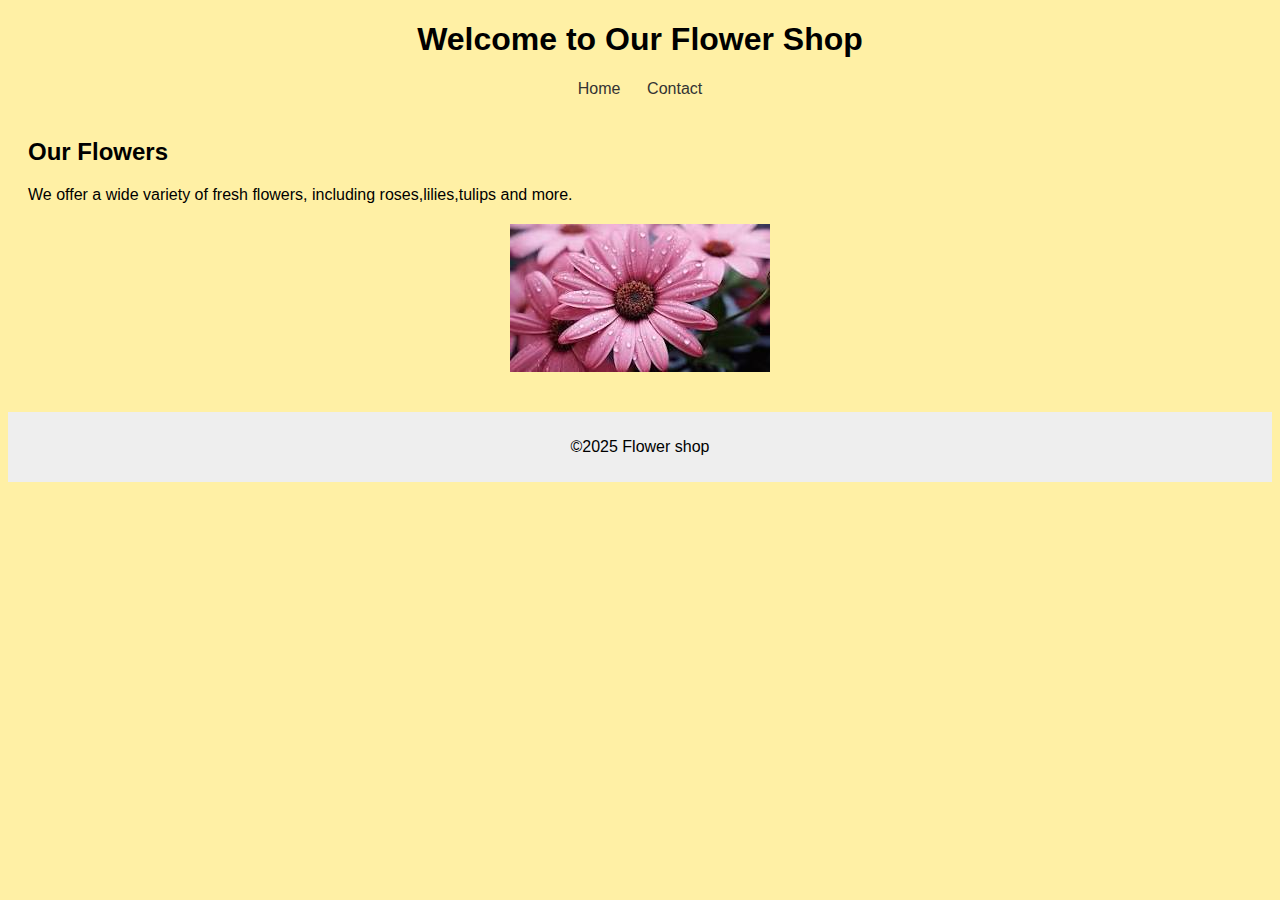
<file: index.html>
<!DOCTYPE html>
<html>
    <head>
        <title>
            Flower Shop  </title>
            <link rel="stylesheet" href="style.css">
    </head>
    <body>
        <header>
            <h1>Welcome to Our Flower Shop</h1>
        </header>
        <nav>
            <ul>
                <li>
                    <a href="home.html">Home</a></li>&nbsp;&nbsp;&nbsp;&nbsp;&nbsp;
                    <li><a href="contact.html">Contact</a> </li>
            </ul>
        </nav>
        <main>
            <section>
                <h2>Our Flowers</h2>
                <p>We offer a wide variety of fresh flowers, including roses,lilies,tulips and more.</p>
                <img src="flowers.jpg" alt="Flowers">
            </section>
        </main>
        <footer>
            <p>&copy;2025 Flower shop</p>
        </footer>
        </body>
        </html>
</file>
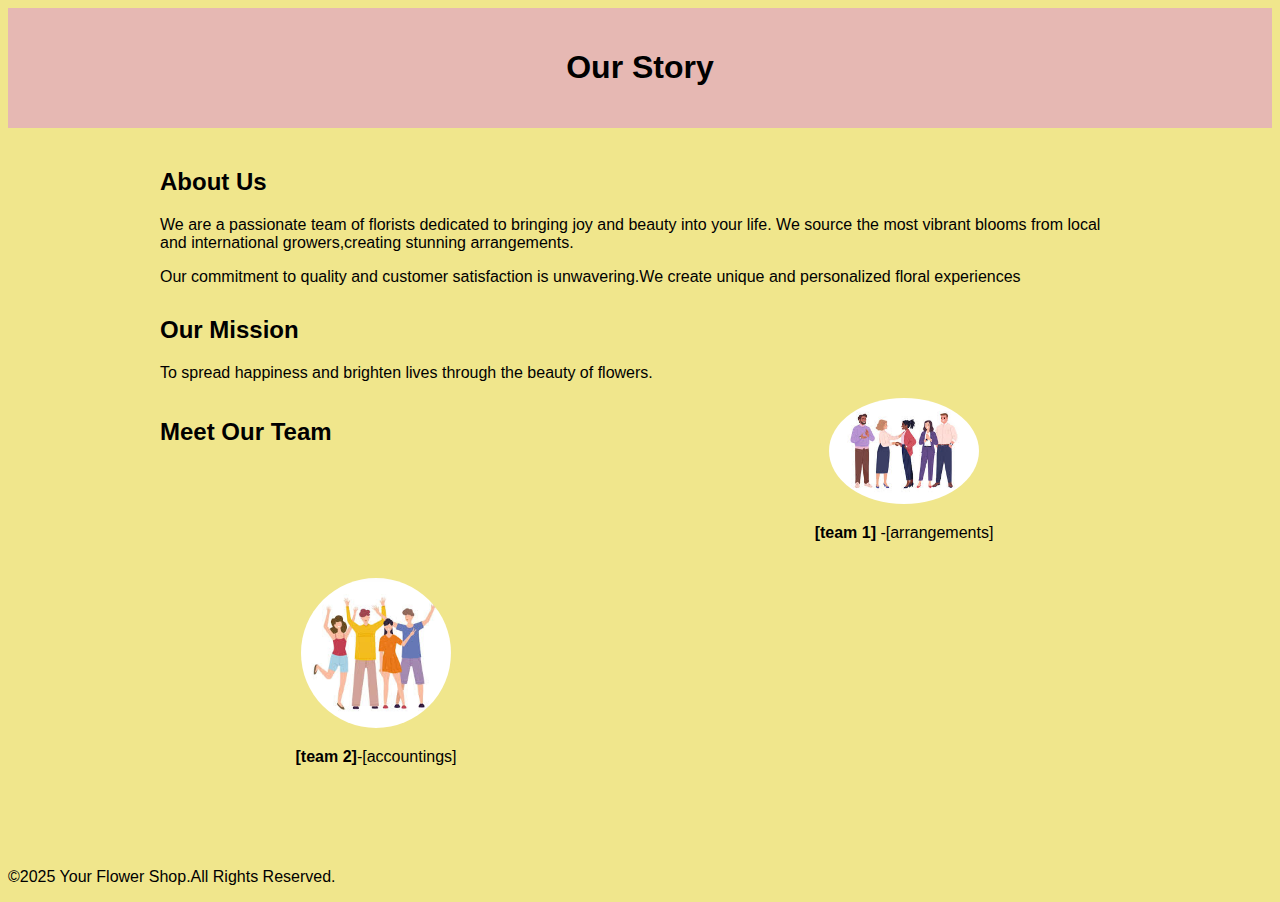
<file: about us.html>
<!DOCTYPE html>
<html lang="en">
<head>
    <meta charset="UTF-8">
    <meta name="viewport"
    content="width=device-width,initial-scale=1.0">
    <title>About Us</title>
    <link rel="stylesheet" href="styli.css">
</head>
<body>
    <header>
        <h1>Our Story</h1>
    </header>
    <main>
        <section id="about-us">
            <h2>About Us</h2>
            <p>We are a passionate team of florists dedicated to bringing joy and beauty into your life. We source the most vibrant blooms 
                from local and international growers,creating stunning arrangements. </p>
                <p>Our commitment to quality and customer satisfaction is unwavering.We create unique and personalized floral experiences</p>
        </section>
        <section id="our- mission">
            <h2>Our Mission</h2>
            <p>To spread happiness and brighten lives through the beauty of flowers.</p>
        </section>
        <section id="our-team">
            <h2>Meet Our Team</h2>
            <div class="team-member"><img src="team member 1.jpg" alt="Team Member 1">
                <p><strong>[team 1] </strong>-[arrangements] </p>
             </div>
             <div class="team-member"><img src="team member 2.jpg" alt="Team Member 2">
                <p><strong>[team 2]</strong>-[accountings]</p>
             </div>
             </div>
        </section>
    </main>
    <footer>
        <p>&copy;2025 Your Flower Shop.All Rights Reserved.</p>
    </footer>
</body>
</html>
</file>
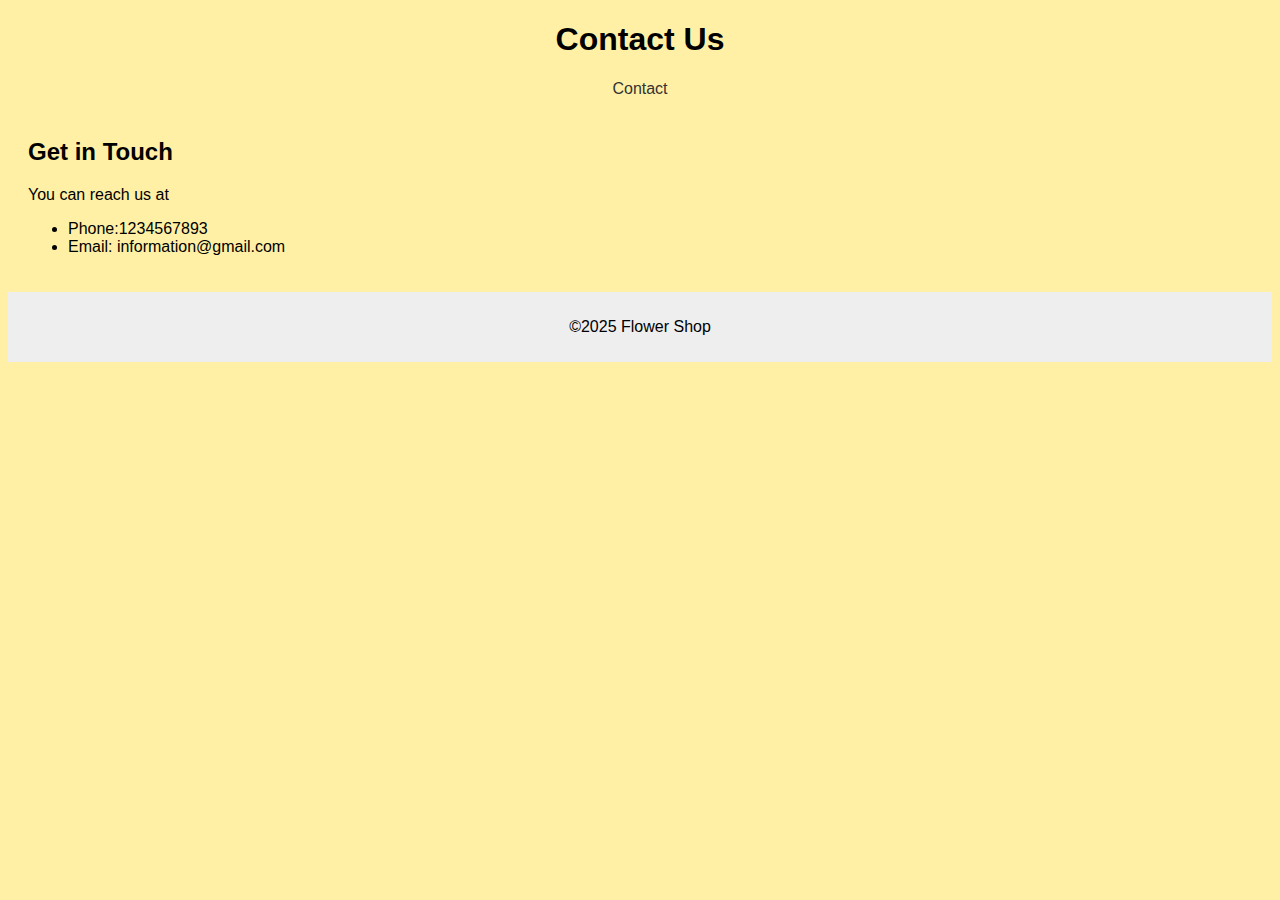
<file: contact.html>
<!DOCTYPE html>
<html>
    <head>
        <title>Contact Us</title>
        <link rel="stylesheet" href="style.css">
    </head>
    <body>
        <header>
            <h1>Contact Us</h1>
        </header>
        <nav>
            <ul>
                <li><a href="index.html">Contact</a></li>
            </ul>
        </nav>
        <main>
            <section>
                <h2>Get in Touch</h2>
                <p>You can reach us at</p>
                <ul>
                    <li>
                        Phone:1234567893
                    </li>
                    <li>Email:
                        information@gmail.com</li>
                </ul>
            </section>
        </main>
        <footer>
            <p>&copy;2025 Flower Shop</p>
        </footer>
    </body>
</html>
</file>
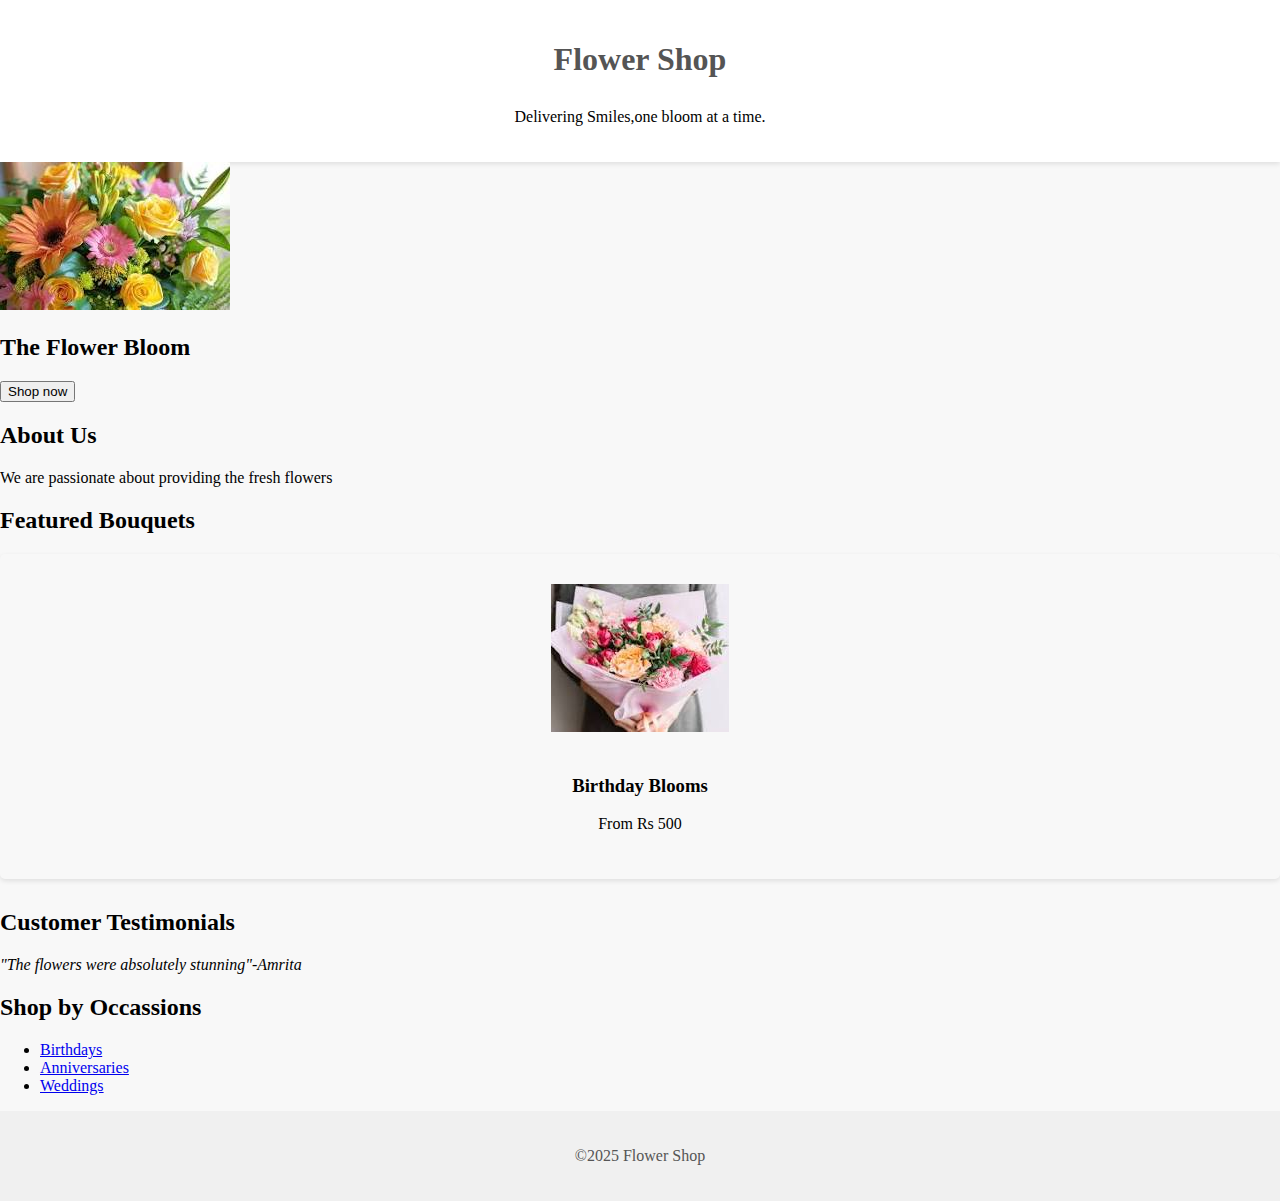
<file: home.html>
<!DOCTYPE html>
<html>
    <head>
        <title>Flower Shop</title>
        <link rel="stylesheet" href="styla.css">
    </head>
    <body>
        <header>
            <h1>Flower Shop </h1>
            <p>Delivering Smiles,one bloom at a time.</p>
        </header>

        <section id="beautiful">
        <img src="beautiful flowers.jpg"
        alt="Beautiful Bouquet">
        <h2>The Flower Bloom</h2>
        <button>Shop now</button>
        </section>

        <section id="about">
            <h2>About Us</h2>
            <p>We are passionate about providing the fresh flowers</p>
        </section>

        <section id="products">
<h2>Featured Bouquets</h2>
<div class="product">
<img src="bouquet.jpg" alt="Birthday Bouquet">
<h3>Birthday Blooms</h3>
<p>From Rs 500</p>
</div>
</div>
</div>
    </section>

    <section id="testimonials">
        <h2>Customer Testimonials</h2>
        <p>"The flowers were absolutely stunning"-Amrita</p>
    </section>

    <section id="Occassions">
        <h2>Shop by  Occassions</h2>
        <ul>
            <li><a href="#">Birthdays</a></li>
            <li><a href="#">Anniversaries</a></li>
            <li><a href="#">Weddings</a></li>
        </ul>
</section>

<footer>
    <p>&copy;2025 Flower Shop</p>
</footer>

    </body>
    </html>
</file>
<file: style.css>
body{
    background-color: #FFF0A5;/*
    Light Yellow*/
    font-family: 'Segoe UI', Tahoma, Geneva, Verdana, sans-serif;
}
header{
    text-align: center;
    padding: 20 px;
}
nav ul{
    list-style: none;
    padding: 0;
    margin:0;
    text-align: center;
}
nav li{
    display: inline;
    margin: 0 10 px;
}
nav a {
    text-decoration: none;
    color: #333;
}
main{
    padding:  20px;
}
img {
    max-width: 500px;
    display: block;
    margin: 20px auto;
}
footer{
    text-align: center;
    padding: 10px;
    background-color: #eee;
}
#beautiful {
text-align: center;
padding: 100px 0;/* Increased padding for a more spacious feel*/
background-color: #f0f0f0;
background-image: url(beautiful\ flowers.jpg);
background-size: cover;
background-position: center;
color: #fff;/*Text color for contrast*/
}
#beautiful h2{
    font-size: 3rem;
    margin-bottom: 20px;
}
#beautiful button {
    background-color: #ff6347;
    /*Vibrant button color */
    color: #fff;
    padding: 15px 30px;
    border: none;
    border-radius: 5px;
    cursor: pointer;
}
#about,#products,#testimonials,#occasions{
    padding: 50px;/*Increased padding*/
    background-color: #fff;
    margin-bottom: 20px;
    box-shadow: 0 2px 5px rgba(0, 0, 0, 0.1);
}
#about h2,
#products h2,
#testimonials h2,
#occasions h2{
color: #555;
margin-bottom: 30px;
}
</file>
<file: styli.css>
/*About Page Styling*/
body{
    background-color: #f0e68c;/*
    Soft Peach*/
    font-family:'Arial',sans-serif;
}
header{
    text-align: center;
    padding: 20px;
    background-color: #e6b8b3;/*
    Peach*/
}
main{
    max-width: 960px;
    margin: 0 auto;
    padding: 20px;
}
#about-us,#our-mission,#our-team{
    margin-bottom: 30px;
}
#our-team{
    display: flex;
    flex-wrap: wrap;
    justify-content: space-between;
}
.team-member {
    width: 45%;
    text-align: center;
    margin-bottom: 20px;
}
.team-member img{
    border-radius: 50%;
    max-width: 150px;
}
</file>
<file: styla.css>
body{
    font-family: 'Lora',serif;/*
    Consider a more elegant font*/
    background-color: #f8f8f8;
    margin: 0;
    padding: 0;
}
header{
    text-align: center;
    padding: 20px;
    background-color: #fff;
    box-shadow: 0 2px 5px rgba(0, 0, 0, 0.1);
}
header h1{
    color: #555;
    margin-bottom: 30px;
}
.product{
    border: 1 px solid#ccc;
    padding: 30px;
    margin-bottom: 30px;
    text-align: center;
    border-radius: 5px;/*Rounded corners */
    box-shadow: 0 2px 5px rgba(0, 0, 0, 0.1);
}
.product img{
    max-width: 200px;
    margin-bottom: 20px;
}
#testimonials p{
    font-style: italic;
}
footer{
    text-align: center;
    background-color: #f0f0f0;
    padding: 20px;
    color: #555;
}
/*Optional : Hover effect for buttons */
#beautiful button :hover{
    background-color: #c0392b;
}
/*Optional:Smooth scrolling for anchor links*/
a[href*="#"]:hover{
    text-decoration: none;
}
html{
    scroll-behavior: smooth;
}
</file>
